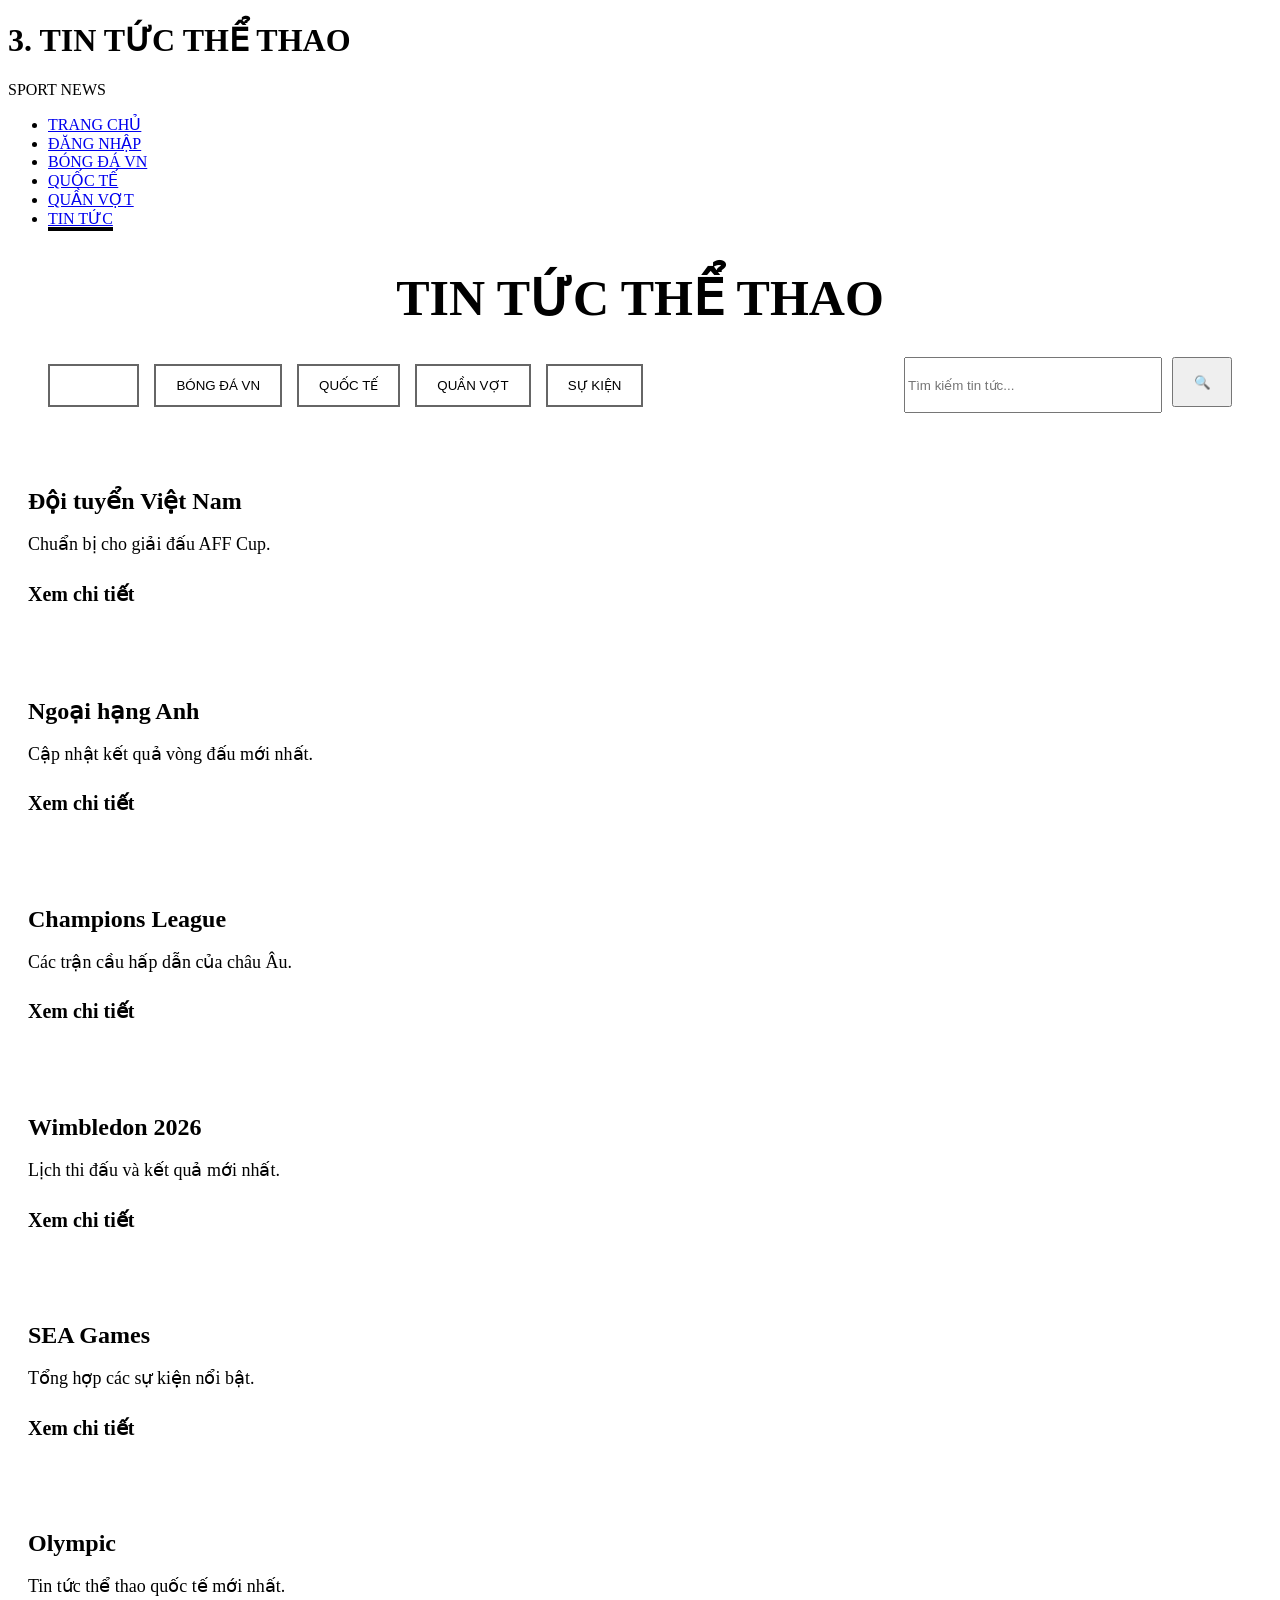
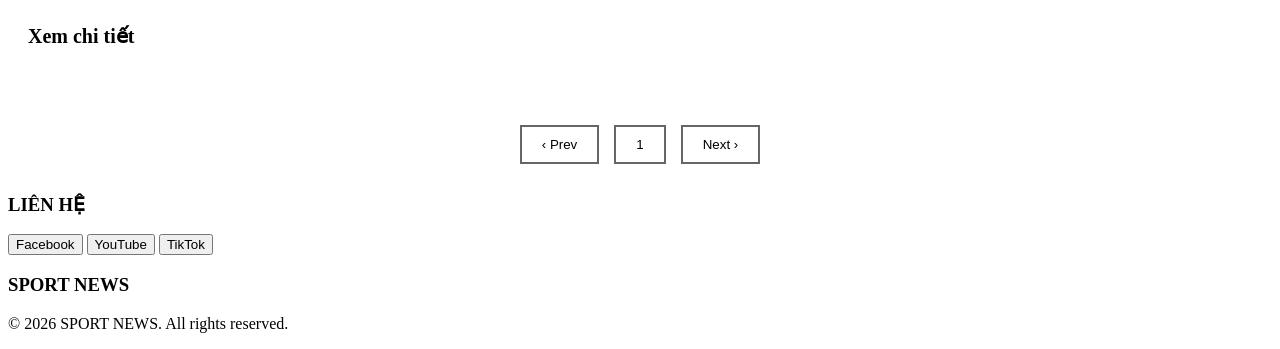
<file: sanpham.html>
<!DOCTYPE html>
<html lang="vi">
<head>
    <meta charset="UTF-8">
    <meta name="viewport" content="width=device-width, initial-scale=1.0">
    <title>Tin tức Thể thao</title>

    <link rel="stylesheet" href="./css/style.css">
</head>
<body>

    <h1 class="page-title">3. TIN TỨC THỂ THAO</h1>

    <div class="container">

        <!-- HEADER -->
        <header>

            <div class="logo">
                SPORT NEWS
            </div>

            <nav>
                <ul>
                    <li><a href="index.html">TRANG CHỦ</a></li>
                    <li><a href="dangnhap.html">ĐĂNG NHẬP</a></li>
                    <li><a href="bongdavietnam.html">BÓNG ĐÁ VN</a></li>
                    <li><a href="bongdaquocte.html">QUỐC TẾ</a></li>
                    <li><a href="quantvot.html">QUẦN VỢT</a></li>
                    <li><a href="tintuc.html" class="active">TIN TỨC</a></li>
                </ul>
            </nav>

        </header>

        <!-- TITLE -->
        <div class="title-section">
            <h2>TIN TỨC THỂ THAO</h2>
        </div>

        <!-- FILTER -->
        <div class="filter-section">

            <div class="buttons">
                <button class="active-btn">TẤT CẢ</button>
                <button>BÓNG ĐÁ VN</button>
                <button>QUỐC TẾ</button>
                <button>QUẦN VỢT</button>
                <button>SỰ KIỆN</button>
            </div>

            <div class="search-box">
                <input type="text" placeholder="Tìm kiếm tin tức...">
                <button>🔍</button>
            </div>

        </div>

        <!-- NEWS -->
        <div class="products">

            <div class="card">
                <div class="image-box"></div>
                <div class="card-content">
                    <h3>Đội tuyển Việt Nam</h3>
                    <p>Chuẩn bị cho giải đấu AFF Cup.</p>
                    <h4>Xem chi tiết</h4>
                </div>
            </div>

            <div class="card">
                <div class="image-box"></div>
                <div class="card-content">
                    <h3>Ngoại hạng Anh</h3>
                    <p>Cập nhật kết quả vòng đấu mới nhất.</p>
                    <h4>Xem chi tiết</h4>
                </div>
            </div>

            <div class="card">
                <div class="image-box"></div>
                <div class="card-content">
                    <h3>Champions League</h3>
                    <p>Các trận cầu hấp dẫn của châu Âu.</p>
                    <h4>Xem chi tiết</h4>
                </div>
            </div>

            <div class="card">
                <div class="image-box"></div>
                <div class="card-content">
                    <h3>Wimbledon 2026</h3>
                    <p>Lịch thi đấu và kết quả mới nhất.</p>
                    <h4>Xem chi tiết</h4>
                </div>
            </div>

            <div class="card">
                <div class="image-box"></div>
                <div class="card-content">
                    <h3>SEA Games</h3>
                    <p>Tổng hợp các sự kiện nổi bật.</p>
                    <h4>Xem chi tiết</h4>
                </div>
            </div>

            <div class="card">
                <div class="image-box"></div>
                <div class="card-content">
                    <h3>Olympic</h3>
                    <p>Tin tức thể thao quốc tế mới nhất.</p>
                    <h4>Xem chi tiết</h4>
                </div>
            </div>

        </div>

        <!-- PAGINATION -->
        <div class="pagination">

            <button>‹ Prev</button>
            <button class="page-number">1</button>
            <button>Next ›</button>

        </div>

        <!-- FOOTER -->
        <footer>

            <div class="footer-left">

                <h3>LIÊN HỆ</h3>

                <button>Facebook</button>
                <button>YouTube</button>
                <button>TikTok</button>

            </div>

            <div class="footer-right">

                <h3>SPORT NEWS</h3>

                <p>© 2026 SPORT NEWS. All rights reserved.</p>

            </div>

        </footer>

    </div>

</body>
</html>
</file>
<file: css/style.css>
/* ===================================
   ACTIVE MENU
=================================== */
nav ul li a.active{
    border-bottom:4px solid black;
}

/* ===================================
   TITLE SECTION
=================================== */
.title-section{
    width:100%;
    text-align:center;
    margin:30px 0;
}

.title-section h2{
    font-size:50px;
    margin-bottom:15px;
}

.line{
    width:180px;
    height:4px;
    background:#444;
    margin:auto;
}

/* ===================================
   BREADCRUMB
=================================== */
.breadcrumb{
    padding:20px 40px;
    font-size:22px;
    color:#555;
}

/* ===================================
   FILTER
=================================== */
.filter-section{
    display:flex;
    justify-content:space-between;
    align-items:center;
    margin:30px 40px;
}

.buttons{
    display:flex;
    gap:15px;
}

.buttons button{
    padding:12px 20px;
    border:2px solid #666;
    background:white;
    cursor:pointer;
}

.active-btn{
    background:#444;
    color:white;
}

/* ===================================
   SEARCH
=================================== */
.search-box{
    display:flex;
    gap:10px;
}

.search-box input{
    width:250px;
    height:50px;
    margin:0;
}

.search-box button{
    width:60px;
    height:50px;
    cursor:pointer;
}

/* ===================================
   CARD CONTENT
=================================== */
.card-content{
    padding:20px;
}

.card-content h3{
    font-size:24px;
    margin-bottom:10px;
}

.card-content p{
    font-size:18px;
    margin-bottom:10px;
}

.card-content h4{
    font-size:20px;
}

/* ===================================
   PAGINATION
=================================== */
.pagination{
    display:flex;
    justify-content:center;
    gap:15px;
    margin:30px 0;
}

.pagination button{
    padding:10px 20px;
    border:2px solid #666;
    background:white;
    cursor:pointer;
}

/* ===================================
   COMMENT
=================================== */
.comment-box{
    padding:30px 40px;
}

.comment-box h2{
    font-size:36px;
    margin-bottom:20px;
}

.comment-box textarea{
    width:100%;
    height:150px;
}

.comment-box button{
    width:220px;
    height:60px;
    margin-top:20px;
    font-size:22px;
    cursor:pointer;
}
</file>
